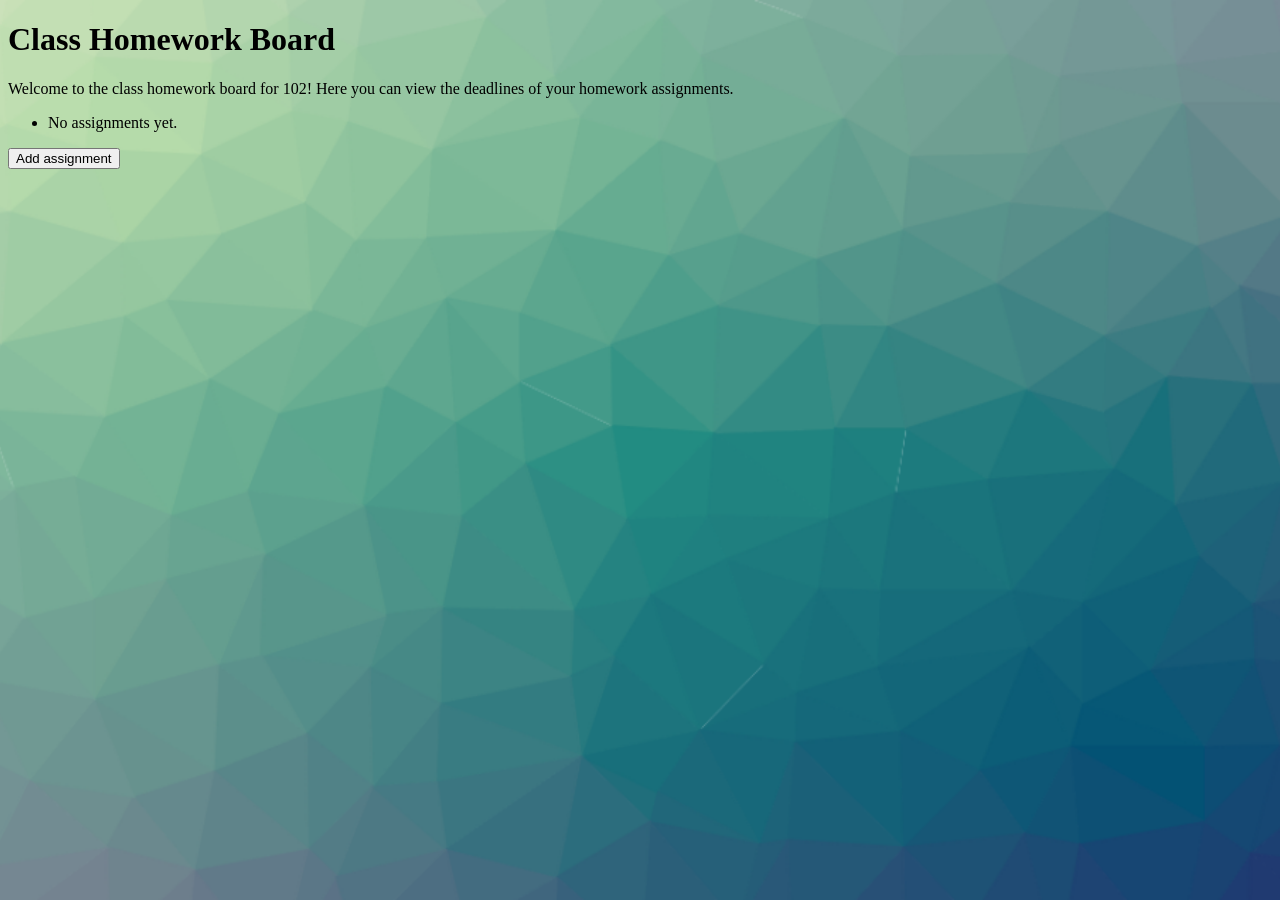
<file: index.html>
<!DOCTYPE html>
<html lang="en">
<head>
    <meta charset="UTF-8">
    <meta name="viewport" content="width=device-width, initial-scale=1.0">
    <meta name="description" content="This is a class homework board for 102 where students can view deadlines of their homework assignments.">
    <link rel="stylesheet" href="stylesheet.css">
    <title>Class Homework Board</title>
</head>
<body>
    <h1>Class Homework Board</h1>
    <p>Welcome to the class homework board for 102! Here you can view the deadlines of your homework assignments.</p>
    <ul id="assignmentList"></ul>
    <button id="addbtn">Add assignment</button>
    <script src="script.js"></script>
</body>
</html>
</file>
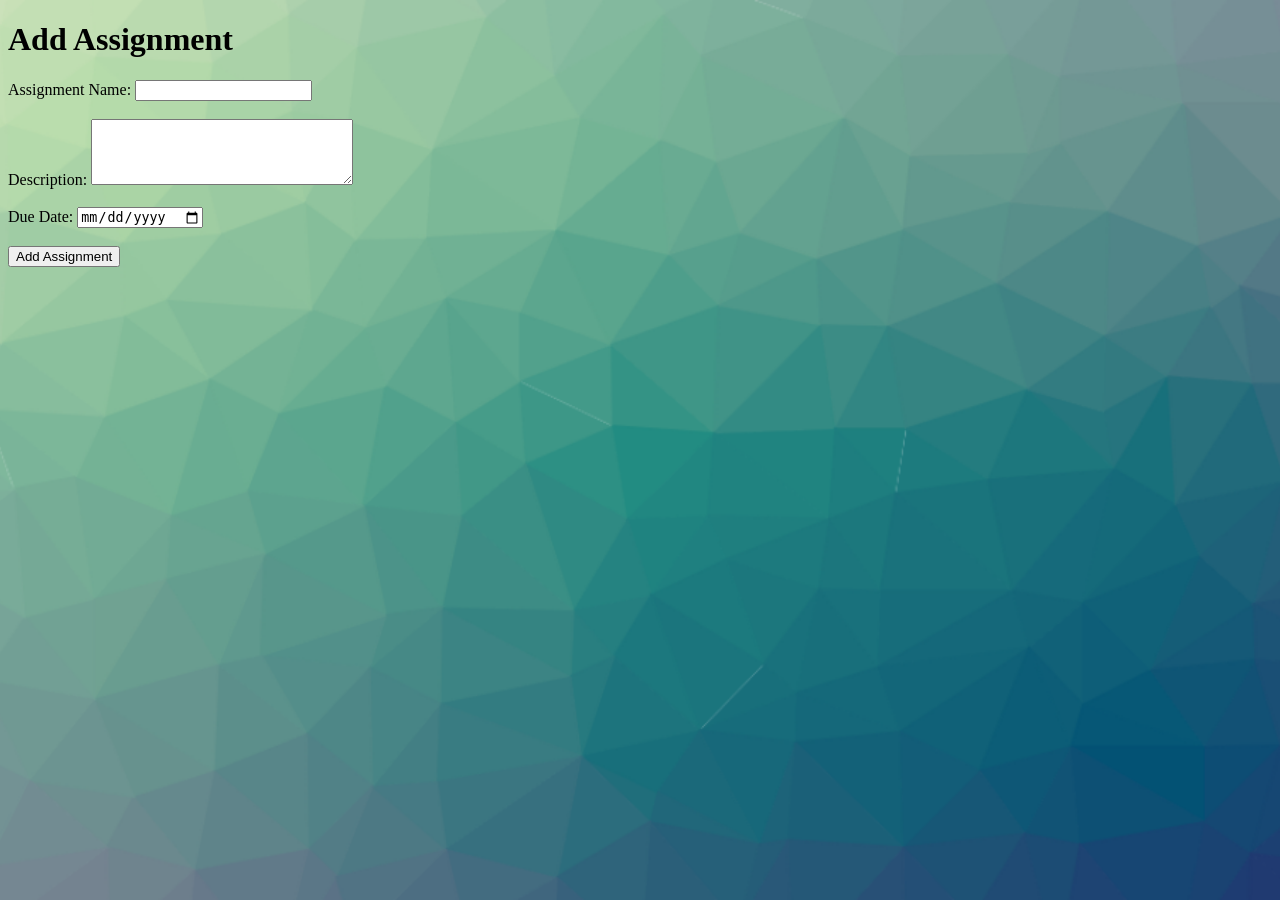
<file: addassignment.html>
<!DOCTYPE html>
<html lang="en">
<head>
    <meta charset="UTF-8">
    <meta name="viewport" content="width=device-width, initial-scale=1.0">
    <title>Add Assignment</title>
    <link rel="stylesheet" href="stylesheet.css">
</head>
<body>
    <h1>Add Assignment</h1>
    <form id="assignmentForm">
        <label for="assignmentName">Assignment Name:</label>
        <input type="text" id="assignmentName" name="assignmentName" required><br><br>
        <label for="assignmentDescription">Description:</label>
        <textarea id="assignmentDescription" name="assignmentDescription" rows="4" cols="30"></textarea><br><br>
        <label for="dueDate">Due Date:</label>
        <input type="date" id="dueDate" name="dueDate" required><br><br>
        <input type="submit" value="Add Assignment">
    </form>
    <script src="script.js"></script>
</body>
</html>
</file>
<file: stylesheet.css>
body {
    background: url('background.png') no-repeat center center / cover fixed;
}
</file>
